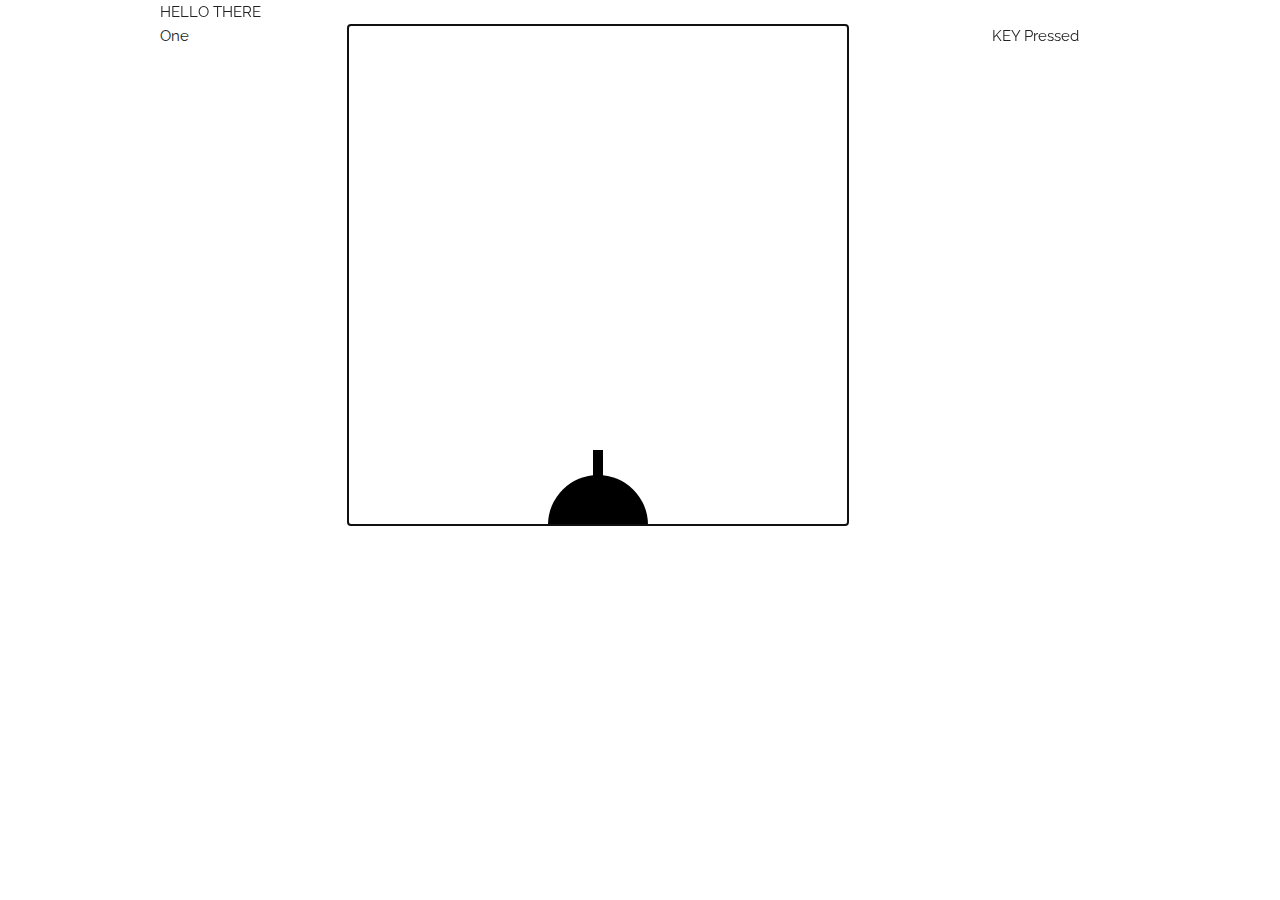
<file: index.html>
<!DOCTYPE html>
<html lang="en">
<head>

  <!-- Basic Page Needs
  –––––––––––––––––––––––––––––––––––––––––––––––––– -->
  <meta charset="utf-8">
  <title>Your page title here :)</title>
  <meta name="description" content="">
  <meta name="author" content="">

  <!-- Mobile Specific Metas
  –––––––––––––––––––––––––––––––––––––––––––––––––– -->
  <meta name="viewport" content="width=device-width, initial-scale=1">

  <!-- FONT
  –––––––––––––––––––––––––––––––––––––––––––––––––– -->
  <link href="//fonts.googleapis.com/css?family=Raleway:400,300,600" rel="stylesheet" type="text/css">

  <!-- CSS
  –––––––––––––––––––––––––––––––––––––––––––––––––– -->
  <link rel="stylesheet" href="css/normalize.css">
  <link rel="stylesheet" href="css/skeleton.css">
  <link rel="stylesheet" href="css/game.css">

  <!-- Favicon
  –––––––––––––––––––––––––––––––––––––––––––––––––– -->
  <link rel="icon" type="image/png" href="images/favicon.png">
  
  <script src="js/jquery-3.1.1.min.js"></script>

</head>
<body>

  <!-- Primary Page Layout
  –––––––––––––––––––––––––––––––––––––––––––––––––– -->
 <!-- .container is main centered wrapper -->
<div class="container">
  <div class="row">
    <div id="header">THIS IS THE HEADER</div>
  </div>

  <!-- columns should be the immediate child of a .row -->
  <div class="row">
    <div class="one column">One</div>

    <div class="nine columns">
      <canvas id="gameCanvas" width="500" height="500" tabindex='1'></canvas>
    </div>

    <div class="two columns">
      KEY Pressed
      <ul id="keys">
      </ul>
    </div>
  </div>

</div>

<!-- End Document
  –––––––––––––––––––––––––––––––––––––––––––––––––– -->
</body>

<script>
  $(document).ready(function(){
    $("#header").text("HELLO THERE");
    console.log($("#header"));

    drawGun("A");
    listenCanvas();


    // Focus the canvas always.
    $('#gameCanvas').focus();
    $('#gameCanvas').blur(function(){
      $('#gameCanvas').focus();
    });

  });
</script>

<script src="js/game.js"></script>
</html>
</file>
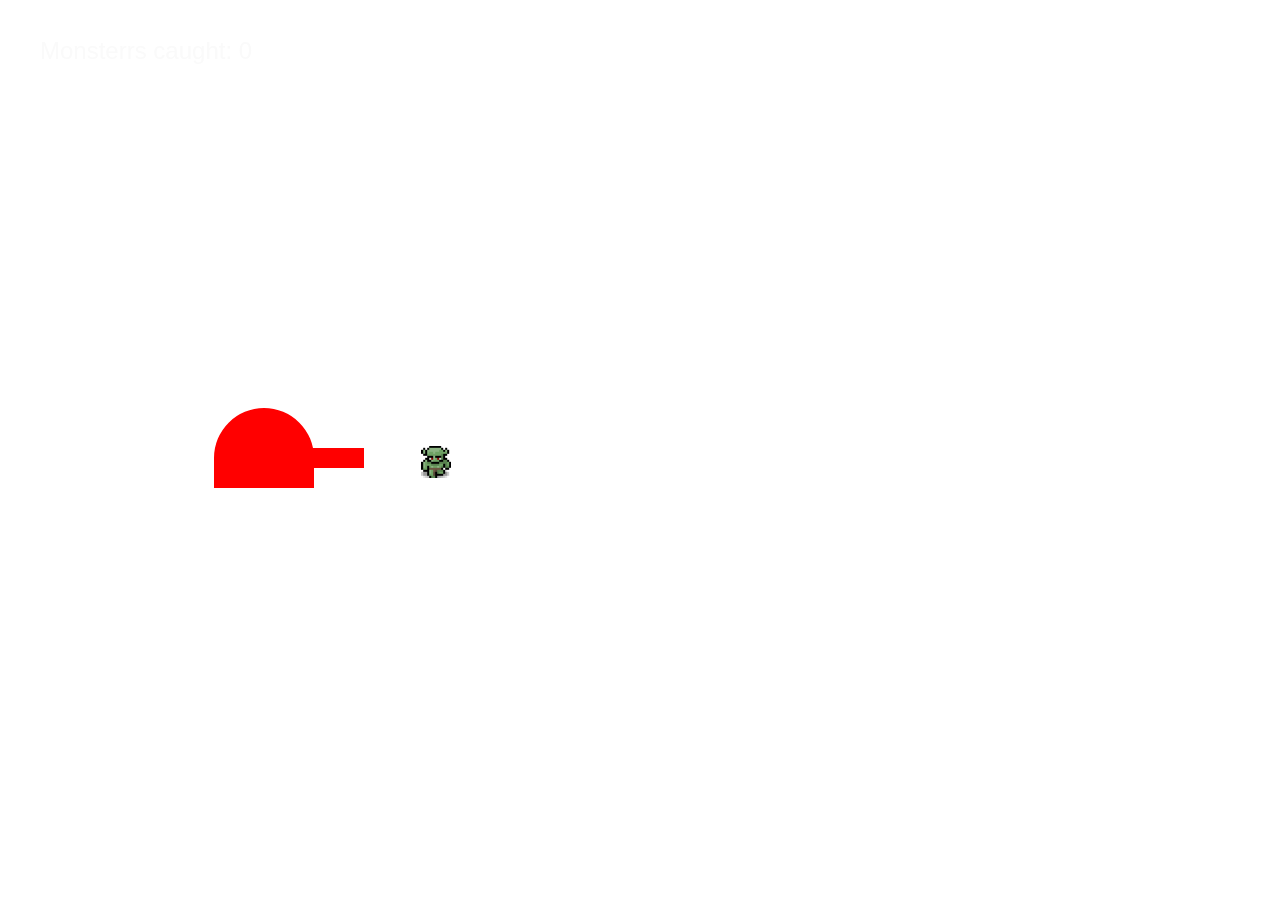
<file: Other/game.html>
<html>

<head>
<title> Games </title>
<meta http-equiv="content-type" content="text/html; charset=ISO-8859-1">

</head>


<body>
<script type="text/javascript" src="Scripts/game.js"></script>
<canvas ></canvas>
</body>

</html>
</file>
<file: css/skeleton.css>
/*
* Skeleton V2.0.4
* Copyright 2014, Dave Gamache
* www.getskeleton.com
* Free to use under the MIT license.
* http://www.opensource.org/licenses/mit-license.php
* 12/29/2014
*/


/* Table of contents
––––––––––––––––––––––––––––––––––––––––––––––––––
- Grid
- Base Styles
- Typography
- Links
- Buttons
- Forms
- Lists
- Code
- Tables
- Spacing
- Utilities
- Clearing
- Media Queries
*/


/* Grid
–––––––––––––––––––––––––––––––––––––––––––––––––– */
.container {
  position: relative;
  width: 100%;
  max-width: 960px;
  margin: 0 auto;
  padding: 0 20px;
  box-sizing: border-box; }
.column,
.columns {
  width: 100%;
  float: left;
  box-sizing: border-box; }

/* For devices larger than 400px */
@media (min-width: 400px) {
  .container {
    width: 85%;
    padding: 0; }
}

/* For devices larger than 550px */
@media (min-width: 550px) {
  .container {
    width: 80%; }
  .column,
  .columns {
    margin-left: 4%; }
  .column:first-child,
  .columns:first-child {
    margin-left: 0; }

  .one.column,
  .one.columns                    { width: 4.66666666667%; }
  .two.columns                    { width: 13.3333333333%; }
  .three.columns                  { width: 22%;            }
  .four.columns                   { width: 30.6666666667%; }
  .five.columns                   { width: 39.3333333333%; }
  .six.columns                    { width: 48%;            }
  .seven.columns                  { width: 56.6666666667%; }
  .eight.columns                  { width: 65.3333333333%; }
  .nine.columns                   { width: 74.0%;          }
  .ten.columns                    { width: 82.6666666667%; }
  .eleven.columns                 { width: 91.3333333333%; }
  .twelve.columns                 { width: 100%; margin-left: 0; }

  .one-third.column               { width: 30.6666666667%; }
  .two-thirds.column              { width: 65.3333333333%; }

  .one-half.column                { width: 48%; }

  /* Offsets */
  .offset-by-one.column,
  .offset-by-one.columns          { margin-left: 8.66666666667%; }
  .offset-by-two.column,
  .offset-by-two.columns          { margin-left: 17.3333333333%; }
  .offset-by-three.column,
  .offset-by-three.columns        { margin-left: 26%;            }
  .offset-by-four.column,
  .offset-by-four.columns         { margin-left: 34.6666666667%; }
  .offset-by-five.column,
  .offset-by-five.columns         { margin-left: 43.3333333333%; }
  .offset-by-six.column,
  .offset-by-six.columns          { margin-left: 52%;            }
  .offset-by-seven.column,
  .offset-by-seven.columns        { margin-left: 60.6666666667%; }
  .offset-by-eight.column,
  .offset-by-eight.columns        { margin-left: 69.3333333333%; }
  .offset-by-nine.column,
  .offset-by-nine.columns         { margin-left: 78.0%;          }
  .offset-by-ten.column,
  .offset-by-ten.columns          { margin-left: 86.6666666667%; }
  .offset-by-eleven.column,
  .offset-by-eleven.columns       { margin-left: 95.3333333333%; }

  .offset-by-one-third.column,
  .offset-by-one-third.columns    { margin-left: 34.6666666667%; }
  .offset-by-two-thirds.column,
  .offset-by-two-thirds.columns   { margin-left: 69.3333333333%; }

  .offset-by-one-half.column,
  .offset-by-one-half.columns     { margin-left: 52%; }

}


/* Base Styles
–––––––––––––––––––––––––––––––––––––––––––––––––– */
/* NOTE
html is set to 62.5% so that all the REM measurements throughout Skeleton
are based on 10px sizing. So basically 1.5rem = 15px :) */
html {
  font-size: 62.5%; }
body {
  font-size: 1.5em; /* currently ems cause chrome bug misinterpreting rems on body element */
  line-height: 1.6;
  font-weight: 400;
  font-family: "Raleway", "HelveticaNeue", "Helvetica Neue", Helvetica, Arial, sans-serif;
  color: #222; }


/* Typography
–––––––––––––––––––––––––––––––––––––––––––––––––– */
h1, h2, h3, h4, h5, h6 {
  margin-top: 0;
  margin-bottom: 2rem;
  font-weight: 300; }
h1 { font-size: 4.0rem; line-height: 1.2;  letter-spacing: -.1rem;}
h2 { font-size: 3.6rem; line-height: 1.25; letter-spacing: -.1rem; }
h3 { font-size: 3.0rem; line-height: 1.3;  letter-spacing: -.1rem; }
h4 { font-size: 2.4rem; line-height: 1.35; letter-spacing: -.08rem; }
h5 { font-size: 1.8rem; line-height: 1.5;  letter-spacing: -.05rem; }
h6 { font-size: 1.5rem; line-height: 1.6;  letter-spacing: 0; }

/* Larger than phablet */
@media (min-width: 550px) {
  h1 { font-size: 5.0rem; }
  h2 { font-size: 4.2rem; }
  h3 { font-size: 3.6rem; }
  h4 { font-size: 3.0rem; }
  h5 { font-size: 2.4rem; }
  h6 { font-size: 1.5rem; }
}

p {
  margin-top: 0; }


/* Links
–––––––––––––––––––––––––––––––––––––––––––––––––– */
a {
  color: #1EAEDB; }
a:hover {
  color: #0FA0CE; }


/* Buttons
–––––––––––––––––––––––––––––––––––––––––––––––––– */
.button,
button,
input[type="submit"],
input[type="reset"],
input[type="button"] {
  display: inline-block;
  height: 38px;
  padding: 0 30px;
  color: #555;
  text-align: center;
  font-size: 11px;
  font-weight: 600;
  line-height: 38px;
  letter-spacing: .1rem;
  text-transform: uppercase;
  text-decoration: none;
  white-space: nowrap;
  background-color: transparent;
  border-radius: 4px;
  border: 1px solid #bbb;
  cursor: pointer;
  box-sizing: border-box; }
.button:hover,
button:hover,
input[type="submit"]:hover,
input[type="reset"]:hover,
input[type="button"]:hover,
.button:focus,
button:focus,
input[type="submit"]:focus,
input[type="reset"]:focus,
input[type="button"]:focus {
  color: #333;
  border-color: #888;
  outline: 0; }
.button.button-primary,
button.button-primary,
input[type="submit"].button-primary,
input[type="reset"].button-primary,
input[type="button"].button-primary {
  color: #FFF;
  background-color: #33C3F0;
  border-color: #33C3F0; }
.button.button-primary:hover,
button.button-primary:hover,
input[type="submit"].button-primary:hover,
input[type="reset"].button-primary:hover,
input[type="button"].button-primary:hover,
.button.button-primary:focus,
button.button-primary:focus,
input[type="submit"].button-primary:focus,
input[type="reset"].button-primary:focus,
input[type="button"].button-primary:focus {
  color: #FFF;
  background-color: #1EAEDB;
  border-color: #1EAEDB; }


/* Forms
–––––––––––––––––––––––––––––––––––––––––––––––––– */
input[type="email"],
input[type="number"],
input[type="search"],
input[type="text"],
input[type="tel"],
input[type="url"],
input[type="password"],
textarea,
select {
  height: 38px;
  padding: 6px 10px; /* The 6px vertically centers text on FF, ignored by Webkit */
  background-color: #fff;
  border: 1px solid #D1D1D1;
  border-radius: 4px;
  box-shadow: none;
  box-sizing: border-box; }
/* Removes awkward default styles on some inputs for iOS */
input[type="email"],
input[type="number"],
input[type="search"],
input[type="text"],
input[type="tel"],
input[type="url"],
input[type="password"],
textarea {
  -webkit-appearance: none;
     -moz-appearance: none;
          appearance: none; }
textarea {
  min-height: 65px;
  padding-top: 6px;
  padding-bottom: 6px; }
input[type="email"]:focus,
input[type="number"]:focus,
input[type="search"]:focus,
input[type="text"]:focus,
input[type="tel"]:focus,
input[type="url"]:focus,
input[type="password"]:focus,
textarea:focus,
select:focus {
  border: 1px solid #33C3F0;
  outline: 0; }
label,
legend {
  display: block;
  margin-bottom: .5rem;
  font-weight: 600; }
fieldset {
  padding: 0;
  border-width: 0; }
input[type="checkbox"],
input[type="radio"] {
  display: inline; }
label > .label-body {
  display: inline-block;
  margin-left: .5rem;
  font-weight: normal; }


/* Lists
–––––––––––––––––––––––––––––––––––––––––––––––––– */
ul {
  list-style: circle inside; }
ol {
  list-style: decimal inside; }
ol, ul {
  padding-left: 0;
  margin-top: 0; }
ul ul,
ul ol,
ol ol,
ol ul {
  margin: 1.5rem 0 1.5rem 3rem;
  font-size: 90%; }
li {
  margin-bottom: 1rem; }


/* Code
–––––––––––––––––––––––––––––––––––––––––––––––––– */
code {
  padding: .2rem .5rem;
  margin: 0 .2rem;
  font-size: 90%;
  white-space: nowrap;
  background: #F1F1F1;
  border: 1px solid #E1E1E1;
  border-radius: 4px; }
pre > code {
  display: block;
  padding: 1rem 1.5rem;
  white-space: pre; }


/* Tables
–––––––––––––––––––––––––––––––––––––––––––––––––– */
th,
td {
  padding: 12px 15px;
  text-align: left;
  border-bottom: 1px solid #E1E1E1; }
th:first-child,
td:first-child {
  padding-left: 0; }
th:last-child,
td:last-child {
  padding-right: 0; }


/* Spacing
–––––––––––––––––––––––––––––––––––––––––––––––––– */
button,
.button {
  margin-bottom: 1rem; }
input,
textarea,
select,
fieldset {
  margin-bottom: 1.5rem; }
pre,
blockquote,
dl,
figure,
table,
p,
ul,
ol,
form {
  margin-bottom: 2.5rem; }


/* Utilities
–––––––––––––––––––––––––––––––––––––––––––––––––– */
.u-full-width {
  width: 100%;
  box-sizing: border-box; }
.u-max-full-width {
  max-width: 100%;
  box-sizing: border-box; }
.u-pull-right {
  float: right; }
.u-pull-left {
  float: left; }


/* Misc
–––––––––––––––––––––––––––––––––––––––––––––––––– */
hr {
  margin-top: 3rem;
  margin-bottom: 3.5rem;
  border-width: 0;
  border-top: 1px solid #E1E1E1; }


/* Clearing
–––––––––––––––––––––––––––––––––––––––––––––––––– */

/* Self Clearing Goodness */
.container:after,
.row:after,
.u-cf {
  content: "";
  display: table;
  clear: both; }


/* Media Queries
–––––––––––––––––––––––––––––––––––––––––––––––––– */
/*
Note: The best way to structure the use of media queries is to create the queries
near the relevant code. For example, if you wanted to change the styles for buttons
on small devices, paste the mobile query code up in the buttons section and style it
there.
*/


/* Larger than mobile */
@media (min-width: 400px) {}

/* Larger than phablet (also point when grid becomes active) */
@media (min-width: 550px) {}

/* Larger than tablet */
@media (min-width: 750px) {}

/* Larger than desktop */
@media (min-width: 1000px) {}

/* Larger than Desktop HD */
@media (min-width: 1200px) {}
</file>
<file: css/game.css>
#gameCanvas{
	border: 1px solid #ccc;
	margin-right: auto;
	margin-left: auto;
	display: block;
}
</file>
